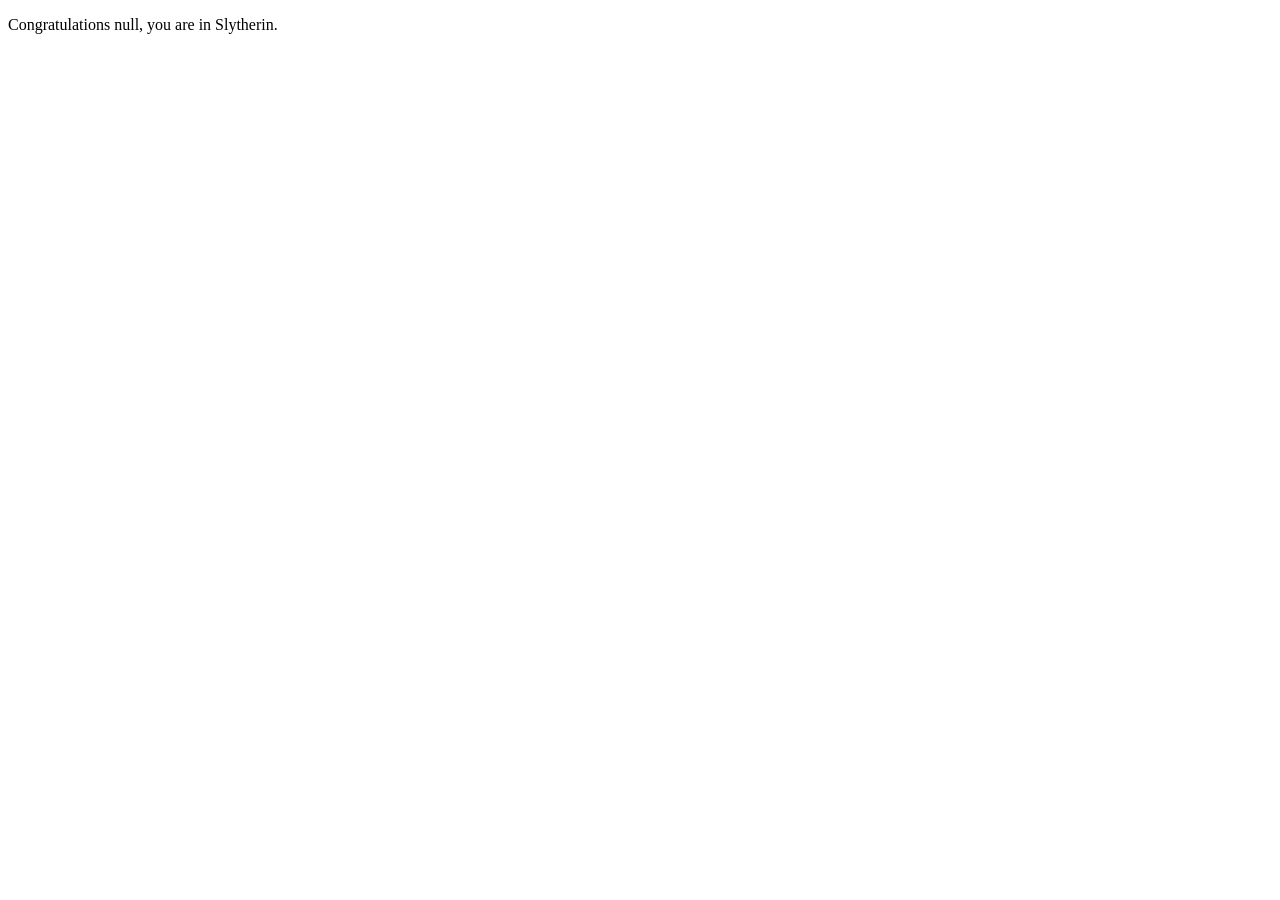
<file: Module 1. Interactive programs + Conditional expressions and loops/index.html>
<!DOCTYPE html>
<html lang="en" xmlns="http://www.w3.org/1999/html">
<head>
    <meta charset="UTF-8">
    <title>Exercises</title>
    <script src="4.js" defer></script>
</head>
<body>
<p id="paragraph1"></p>
</body>
</html>
</file>
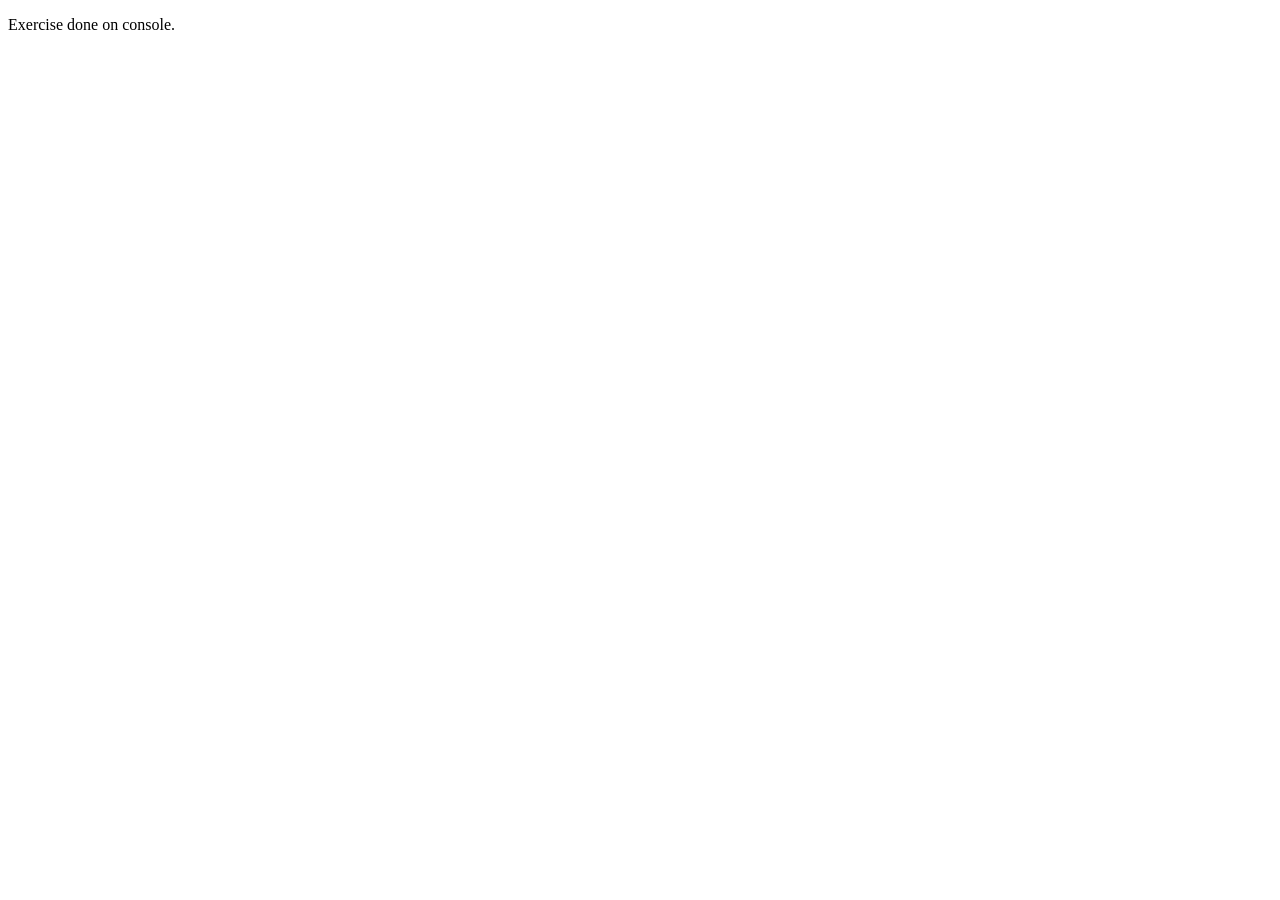
<file: Module 2. Arrays and Functions/1.html>
<!DOCTYPE html>
<html lang="en">
<head>
    <meta charset="UTF-8">
    <title>Exercise 1</title>
    <script src="1.js" defer ></script>
</head>
<body>
<p>Exercise done on console.</p>
</body>
</html>
</file>
